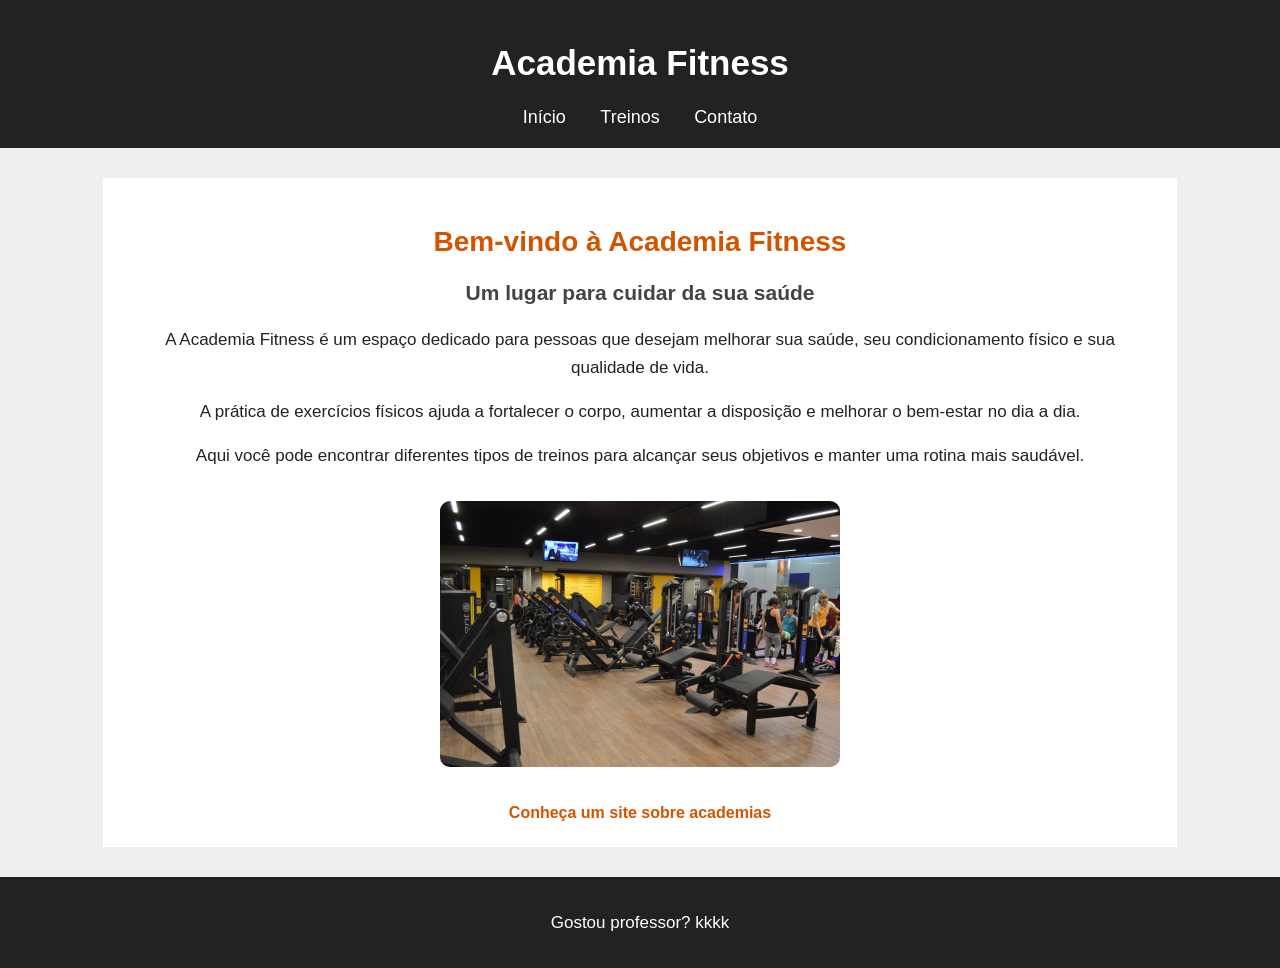
<file: academia/index.html>
<!DOCTYPE html>
<html lang="pt-br">

<head>
    <meta charset="UTF-8">
    <meta name="viewport" content="width=device-width, initial-scale=1.0">

    <title>Academia Fitness - Início</title>

    <link rel="stylesheet" href="estilo.css">
</head>

<body>

    <header>
        <h1>Academia Fitness</h1>

        <nav>
            <a href="index.html">Início</a>
            <a href="treinos.html">Treinos</a>
            <a href="contato.html">Contato</a>
        </nav>
    </header>

    <main>

        <h2>Bem-vindo à Academia Fitness</h2>

        <h3>Um lugar para cuidar da sua saúde</h3>

        <p>
            A Academia Fitness é um espaço dedicado para pessoas que
            desejam melhorar sua saúde, seu condicionamento físico e sua
            qualidade de vida.
        </p>

        <p>
            A prática de exercícios físicos ajuda a fortalecer o corpo,
            aumentar a disposição e melhorar o bem-estar no dia a dia.
        </p>

        <p>
            Aqui você pode encontrar diferentes tipos de treinos para
            alcançar seus objetivos e manter uma rotina mais saudável.
        </p>

        <!-- TROQUE O NOME DA IMAGEM AQUI -->
        <img src="img/foto_academia.jpg" alt="">

        <br><br>

        <a href="https://www.smartfit.com.br/" target="_blank">
            Conheça um site sobre academias
        </a>

    </main>

    <footer>
        <p>Gostou professor? kkkk</p>
    </footer>

</body>

</html>
</file>
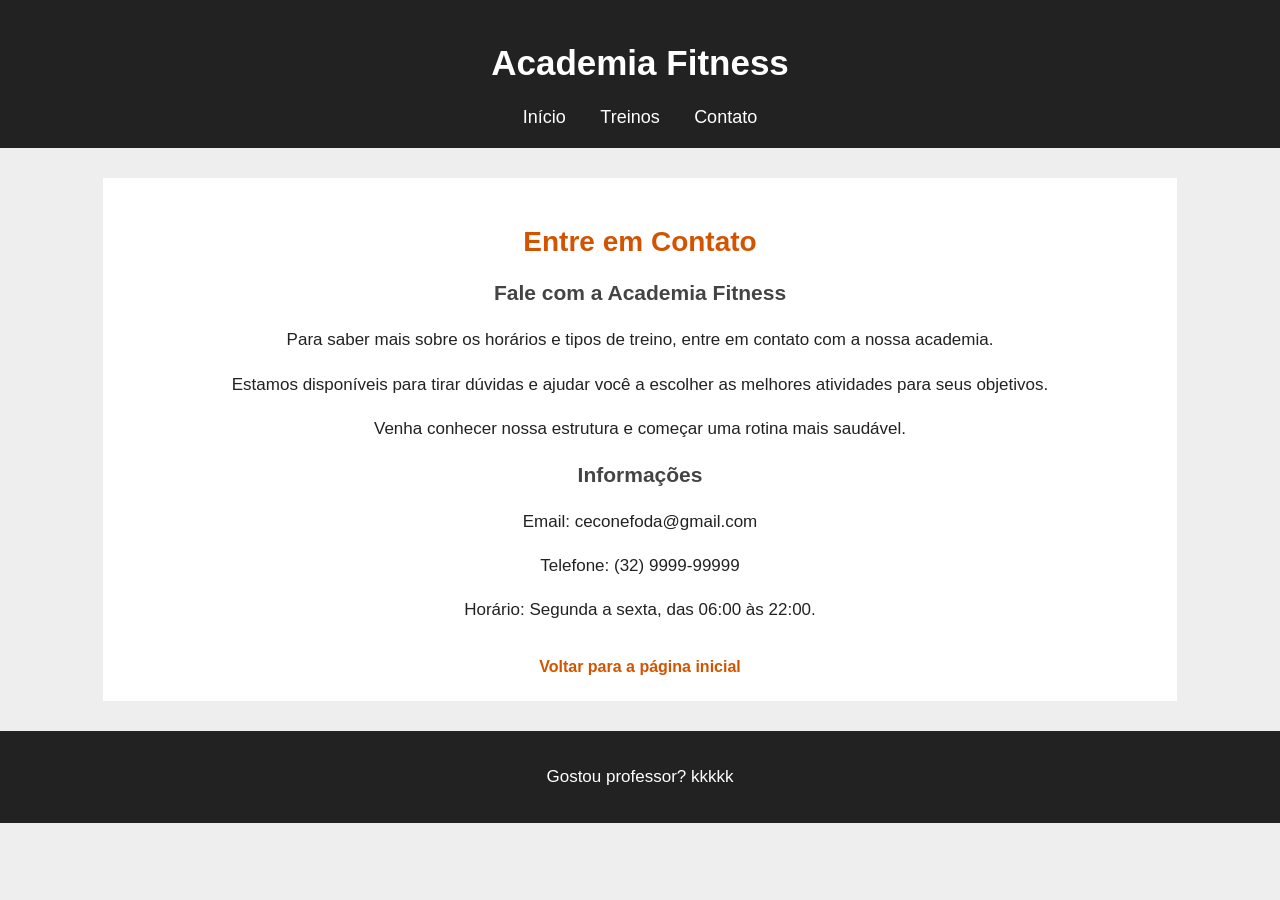
<file: academia/contato.html>
<!DOCTYPE html>
<html lang="pt-br">

<head>
    <meta charset="UTF-8">
    <meta name="viewport" content="width=device-width, initial-scale=1.0">

    <title>Academia Fitness - Contato</title>

    <link rel="stylesheet" href="estilo.css">
</head>

<body>

    <header>
        <h1>Academia Fitness</h1>

        <nav>
            <a href="index.html">Início</a>
            <a href="treinos.html">Treinos</a>
            <a href="contato.html">Contato</a>
        </nav>
    </header>

    <main>

        <h2>Entre em Contato</h2>

        <h3>Fale com a Academia Fitness</h3>

        <p>
            Para saber mais sobre os horários e tipos de treino,
            entre em contato com a nossa academia.
        </p>

        <p>
            Estamos disponíveis para tirar dúvidas e ajudar você
            a escolher as melhores atividades para seus objetivos.
        </p>

        <p>
            Venha conhecer nossa estrutura e começar uma rotina
            mais saudável.
        </p>

        <h3>Informações</h3>

        <p>
            Email: ceconefoda@gmail.com
        </p>

        <p>
            Telefone: (32) 9999-99999
        </p>

        <p>
            Horário: Segunda a sexta, das 06:00 às 22:00.
        </p>

        <br>

        <a href="index.html">Voltar para a página inicial</a>

    </main>

    <footer>
        <p>Gostou professor? kkkkk</p>
    </footer>

</body>

</html>
</file>
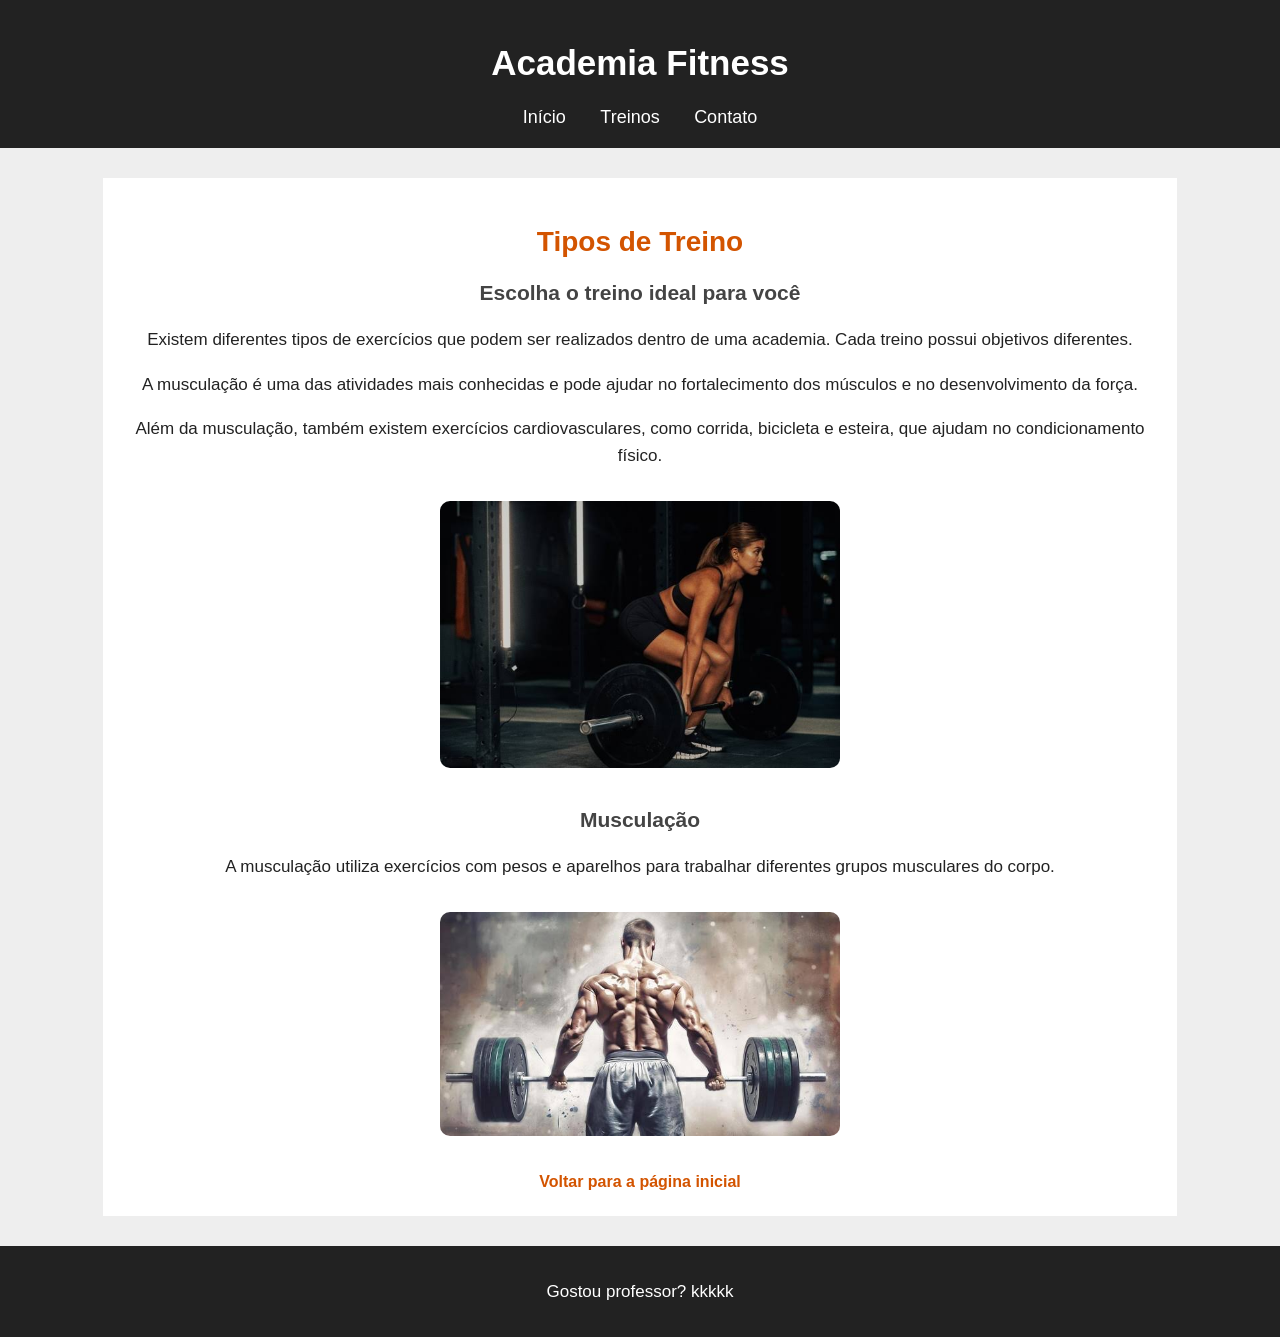
<file: academia/treinos.html>
<!DOCTYPE html>
<html lang="pt-br">

<head>
    <meta charset="UTF-8">
    <meta name="viewport" content="width=device-width, initial-scale=1.0">

    <title>Academia Fitness - Treinos</title>

    <link rel="stylesheet" href="estilo.css">
</head>

<body>

    <header>
        <h1>Academia Fitness</h1>

        <nav>
            <a href="index.html">Início</a>
            <a href="treinos.html">Treinos</a>
            <a href="contato.html">Contato</a>
        </nav>
    </header>

    <main>

        <h2>Tipos de Treino</h2>

        <h3>Escolha o treino ideal para você</h3>

        <p>
            Existem diferentes tipos de exercícios que podem ser realizados
            dentro de uma academia. Cada treino possui objetivos diferentes.
        </p>

        <p>
            A musculação é uma das atividades mais conhecidas e pode ajudar
            no fortalecimento dos músculos e no desenvolvimento da força.
        </p>

        <p>
            Além da musculação, também existem exercícios cardiovasculares,
            como corrida, bicicleta e esteira, que ajudam no condicionamento físico.
        </p>

        <!-- TROQUE O NOME DA IMAGEM AQUI -->
        <img src="img/foto_treino_mulher.jpg" alt="Pessoa realizando exercício">

        <h3>Musculação</h3>

        <p>
            A musculação utiliza exercícios com pesos e aparelhos para
            trabalhar diferentes grupos musculares do corpo.
        </p>

        <!-- TROQUE O NOME DA IMAGEM AQUI -->
        <img src="img/foto_treino.jpg" alt="Exercício de musculação">

        <br><br>

        <a href="index.html">Voltar para a página inicial</a>

    </main>

    <footer>
        <p>Gostou professor? kkkkk</p>
    </footer>

</body>

</html>
</file>
<file: academia/estilo.css>
/* Estilização do corpo da página */

body {
    background-color: #eeeeee;
    font-family: Arial, sans-serif;
    margin: 0;
    padding: 0;
    color: #222222;
}


/* Cabeçalho */

header {
    background-color: #222222;
    color: white;
    text-align: center;
    padding: 20px;
}


/* Título principal */

h1 {
    font-size: 35px;
}


/* Títulos */

h2 {
    color: #d35400;
    font-size: 28px;
}

h3 {
    color: #444444;
    font-size: 21px;
}


/* Menu */

nav {
    margin-top: 20px;
}

nav a {
    color: white;
    text-decoration: none;
    margin: 15px;
    font-size: 18px;
}


/* Efeito quando passar o mouse no link */

nav a:hover {
    color: #ff8c00;
}


/* Conteúdo */

main {
    background-color: white;
    width: 80%;
    margin: 30px auto;
    padding: 25px;
    text-align: center;
}


/* Parágrafos */

p {
    font-size: 17px;
    line-height: 1.6;
}


/* Imagens */

img {
    width: 400px;
    max-width: 90%;
    margin: 15px;
    border-radius: 10px;
}


/* Links */

main a {
    color: #d35400;
    font-weight: bold;
    text-decoration: none;
}


/* Efeito hover nos links */

main a:hover {
    color: #ff8c00;
    text-decoration: underline;
}


/* Rodapé */

footer {
    background-color: #222222;
    color: white;
    text-align: center;
    padding: 15px;
    margin-top: 30px;
}
</file>
